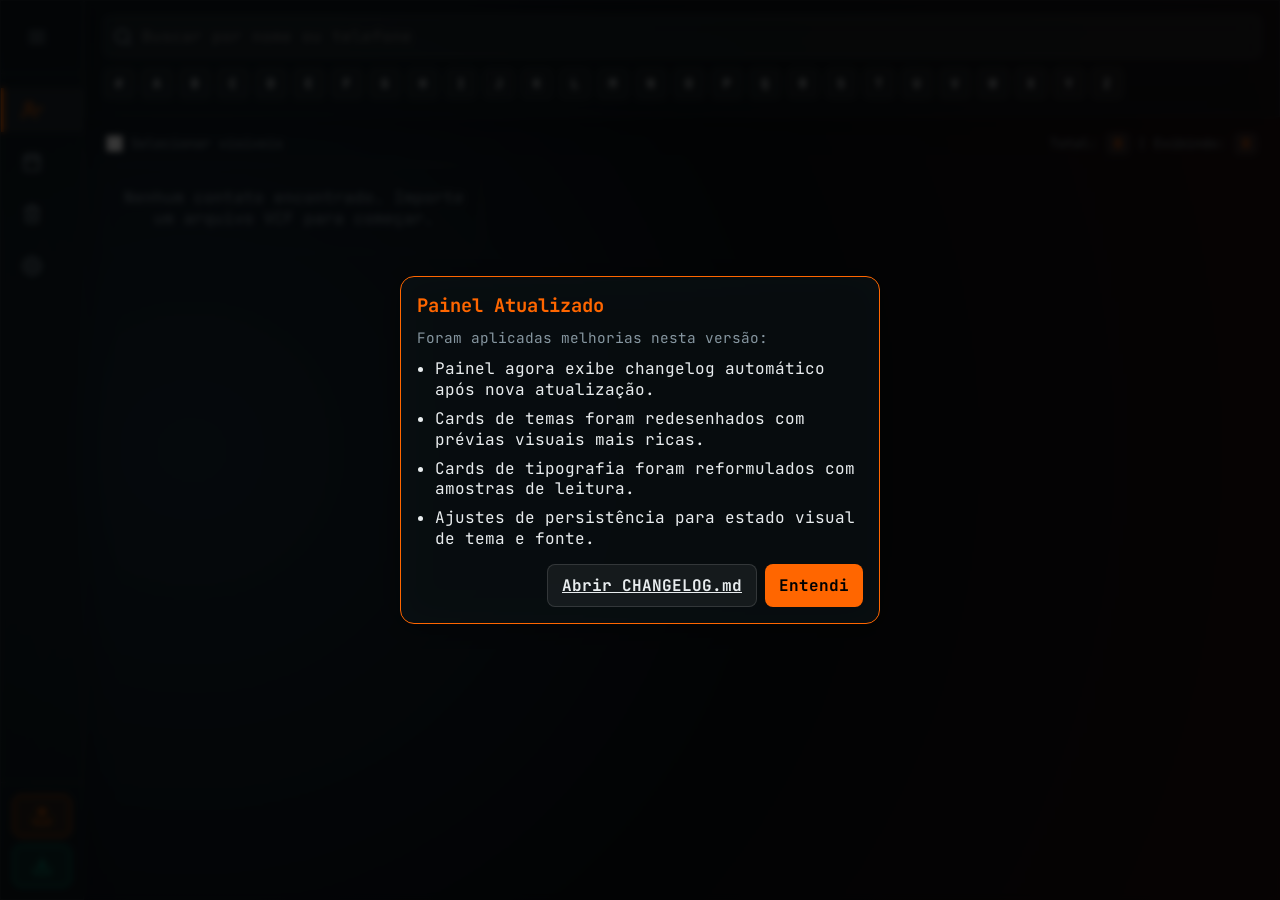
<file: index.html>
<!DOCTYPE html>
<html lang="pt-BR" data-theme="default">
<head>
  <meta charset="UTF-8">
  <meta name="viewport" content="width=device-width, initial-scale=1.0">
  <title>VCF OS & Agenda</title>

  <link rel="manifest" href="manifest.json">
  <meta name="theme-color" content="#ff6600" id="meta-theme-color">
  <meta name="apple-mobile-web-app-capable" content="yes">
  <meta name="apple-mobile-web-app-status-bar-style" content="black-translucent">
  <link rel="apple-touch-icon" href="assets/icon-192.png">

  <link rel="preconnect" href="https://fonts.googleapis.com">
  <link rel="preconnect" href="https://fonts.gstatic.com" crossorigin>
  <link href="https://fonts.googleapis.com/css2?family=JetBrains+Mono:wght@400;500;700&family=Fira+Code:wght@400;500;700&family=Space+Mono:wght@400;700&display=swap" rel="stylesheet">

  <link rel="stylesheet" href="css/themes.css">
  <link rel="stylesheet" href="css/layout.css">
  <link rel="stylesheet" href="css/components.css">
</head>
<body>
  <noscript>Ative o JavaScript para usar o VCF OS.</noscript>

  <!-- Sprite de ícones SVG reutilizados em toda a interface -->
  <svg style="display:none;">
    <symbol id="icon-menu" viewBox="0 0 24 24"><line x1="3" y1="12" x2="21" y2="12"/><line x1="3" y1="6" x2="21" y2="6"/><line x1="3" y1="18" x2="21" y2="18"/></symbol>
    <symbol id="icon-users" viewBox="0 0 24 24"><path d="M16 21v-2a4 4 0 0 0-4-4H5a4 4 0 0 0-4 4v2"/><circle cx="8.5" cy="7" r="4"/><polyline points="17 11 19 13 23 9"/></symbol>
    <symbol id="icon-calendar" viewBox="0 0 24 24"><rect x="3" y="4" width="18" height="18" rx="2" ry="2"/><line x1="16" y1="2" x2="16" y2="6"/><line x1="8" y1="2" x2="8" y2="6"/><line x1="3" y1="10" x2="21" y2="10"/></symbol>
    <symbol id="icon-trash" viewBox="0 0 24 24"><polyline points="3 6 5 6 21 6"/><path d="M19 6v14a2 2 0 0 1-2 2H7a2 2 0 0 1-2-2V6m3 0V4a2 2 0 0 1 2-2h4a2 2 0 0 1 2 2v2"/><line x1="10" y1="11" x2="10" y2="17"/><line x1="14" y1="11" x2="14" y2="17"/></symbol>
    <symbol id="icon-upload" viewBox="0 0 24 24"><path d="M21 15v4a2 2 0 0 1-2 2H5a2 2 0 0 1-2-2v-4"/><polyline points="17 8 12 3 7 8"/><line x1="12" y1="3" x2="12" y2="15"/></symbol>
    <symbol id="icon-download" viewBox="0 0 24 24"><path d="M21 15v4a2 2 0 0 1-2 2H5a2 2 0 0 1-2-2v-4"/><polyline points="7 10 12 15 17 10"/><line x1="12" y1="15" x2="12" y2="3"/></symbol>
    <symbol id="icon-search" viewBox="0 0 24 24"><circle cx="11" cy="11" r="8"/><line x1="21" y1="21" x2="16.65" y2="16.65"/></symbol>
    <symbol id="icon-plus" viewBox="0 0 24 24"><line x1="12" y1="5" x2="12" y2="19"/><line x1="5" y1="12" x2="19" y2="12"/></symbol>
    <symbol id="icon-chevron-down" viewBox="0 0 24 24"><polyline points="6 9 12 15 18 9"/></symbol>
    <symbol id="icon-refresh-cw" viewBox="0 0 24 24"><polyline points="23 4 23 10 17 10"/><polyline points="1 20 1 14 7 14"/><path d="M3.51 9a9 9 0 0 1 14.85-3.36L23 10M1 14l4.64 4.36A9 9 0 0 0 20.49 15"/></symbol>
    <symbol id="icon-settings" viewBox="0 0 24 24"><circle cx="12" cy="12" r="3"/><path d="M19.4 15a1.65 1.65 0 0 0 .33 1.82l.06.06a2 2 0 0 1 0 2.83 2 2 0 0 1-2.83 0l-.06-.06a1.65 1.65 0 0 0-1.82-.33 1.65 1.65 0 0 0-1 1.51V21a2 2 0 0 1-2 2 2 2 0 0 1-2-2v-.09A1.65 1.65 0 0 0 9 19.4a1.65 1.65 0 0 0-1.82.33l-.06.06a2 2 0 0 1-2.83 0 2 2 0 0 1 0-2.83l.06-.06a1.65 1.65 0 0 0 .33-1.82 1.65 1.65 0 0 0-1.51-1H3a2 2 0 0 1-2-2 2 2 0 0 1 2-2h.09A1.65 1.65 0 0 0 4.6 9a1.65 1.65 0 0 0-.33-1.82l-.06-.06a2 2 0 0 1 0-2.83 2 2 0 0 1 2.83 0l.06.06a1.65 1.65 0 0 0 1.82.33H9a1.65 1.65 0 0 0 1-1.51V3a2 2 0 0 1 2-2 2 2 0 0 1 2 2v.09a1.65 1.65 0 0 0 1 1.51 1.65 1.65 0 0 0 1.82-.33l.06-.06a2 2 0 0 1 2.83 0 2 2 0 0 1 0 2.83l-.06.06a1.65 1.65 0 0 0-.33 1.82V9a1.65 1.65 0 0 0 1.51 1H21a2 2 0 0 1 2 2 2 2 0 0 1-2 2h-.09a1.65 1.65 0 0 0-1.51 1z"/></symbol>
    <symbol id="icon-typography" viewBox="0 0 24 24"><polyline points="4 7 4 4 20 4 20 7"/><line x1="9" y1="20" x2="15" y2="20"/><line x1="12" y1="4" x2="12" y2="20"/></symbol>
    <symbol id="icon-theme-drop" viewBox="0 0 24 24"><path d="M12 2.69l5.66 5.66a8 8 0 1 1-11.31 0z"/></symbol>
  </svg>

  <!-- Navegação principal (desktop: lateral, mobile: inferior) -->
  <aside class="sidebar glass-panel" id="sidebar">
    <div class="brand">
      <button class="btn-icon" onclick="toggleSidebar()" title="Alternar Menu" aria-label="Alternar Menu">
        <svg><use href="#icon-menu"/></svg>
      </button>
      <span class="hide-collapsed">VCF OS</span>
    </div>

    <div class="nav-menu">
      <button type="button" class="nav-item active" onclick="switchTab('contacts', this)" title="Contatos VCF">
        <svg><use href="#icon-users"/></svg> <span class="hide-collapsed">Contatos</span>
      </button>
      <button type="button" class="nav-item" onclick="switchTab('agenda', this)" title="Agenda & Eventos">
        <svg><use href="#icon-calendar"/></svg> <span class="hide-collapsed">Agenda</span>
      </button>
      <button type="button" class="nav-item" onclick="switchTab('trash', this)" title="Lixeira">
        <svg><use href="#icon-trash"/></svg>
        <span class="hide-collapsed">Lixeira</span>
        <span id="trash-count" class="hide-collapsed nav-badge">0</span>
      </button>
      <button type="button" class="nav-item" onclick="switchTab('settings', this)" title="Configurações">
        <svg><use href="#icon-settings"/></svg> <span class="hide-collapsed">Ajustes</span>
      </button>
    </div>

    <div class="sidebar-footer">
      <button class="sidebar-btn btn-upload" onclick="document.getElementById('file-upload').click()" title="Importar VCF">
        <svg><use href="#icon-upload"/></svg> <span class="hide-collapsed">Importar VCF</span>
      </button>
      <button class="sidebar-btn btn-download" onclick="downloadUpdatedVCF()" title="Exportar Base">
        <svg><use href="#icon-download"/></svg> <span class="hide-collapsed">Exportar Base</span>
      </button>
    </div>
  </aside>

  <input type="file" id="file-upload" accept=".vcf" hidden onchange="handleFileUpload(event)">

  <div class="mobile-fab-container" aria-hidden="true">
    <button class="fab fab-upload" onclick="document.getElementById('file-upload').click()" title="Importar VCF" aria-label="Importar VCF">
      <svg><use href="#icon-upload"/></svg>
    </button>
    <button class="fab fab-download" onclick="downloadUpdatedVCF()" title="Exportar Base" aria-label="Exportar Base">
      <svg><use href="#icon-download"/></svg>
    </button>
  </div>

  <!-- Conteúdo principal dividido por abas -->
  <main class="main-wrapper">
    <!-- Aba Contatos -->
    <section id="view-contacts" class="view-section active">
      <div class="toolbar glass-panel">
        <div class="search-wrap">
          <svg class="search-icon"><use href="#icon-search"/></svg>
          <input type="text" id="search-box" class="input-glass" placeholder="Buscar por nome ou telefone" oninput="applyFilters()">
        </div>
        <div class="alphabet-bar" id="alphabet-container"></div>
      </div>

      <div id="bulk-toolbar" class="bulk-actions">
        <span id="selected-count" class="selected-count">0 selecionados</span>
        <div class="bulk-controls">
          <select id="bulk-action-type" class="input-glass" onchange="toggleBulkInputs()">
            <option value="prefix">Adicionar Prefixo</option>
            <option value="replace">Substituir Palavra</option>
            <option value="clean_wa">Sanitizar Evolution/WAHA</option>
          </select>
          <input type="text" id="bulk-input-val" class="input-glass" placeholder="Texto alvo...">
          <input type="text" id="bulk-input-replace" class="input-glass" placeholder="Substituir por..." style="display:none;">
          <button class="btn btn-primary" onclick="applyBulkAction()">Aplicar</button>
          <button class="btn btn-danger" onclick="deleteSelected()"><svg><use href="#icon-trash"/></svg> Apagar</button>
          <button class="btn btn-glass" onclick="clearSelection()">Cancelar</button>
        </div>
      </div>

      <div class="workspace">
        <div class="stats-bar">
          <label class="checkbox-container">
            <input type="checkbox" id="select-all-checkbox" onchange="toggleSelectAll(this)">
            <span>Selecionar visíveis</span>
          </label>
          <div>Total: <span id="stat-total" class="badge">0</span> | Exibindo: <span id="stat-filtered" class="badge">0</span></div>
        </div>
        <div class="grid-layout" id="contact-list"></div>
        <button id="btn-load-more" class="btn btn-glass" onclick="loadMore()" style="display:none; margin: 16px auto 0;">Carregar mais 100</button>
      </div>
    </section>

    <!-- Aba Agenda -->
    <section id="view-agenda" class="view-section">
      <div class="toolbar glass-panel calendar-toolbar">
        <div class="month-nav">
          <button class="btn btn-glass" onclick="changeMonth(-1)">&lt;</button>
          <h2 id="calendar-month-year">Mês Ano</h2>
          <button class="btn btn-glass" onclick="changeMonth(1)">&gt;</button>
        </div>
        <button class="btn btn-primary" onclick="openEventModal()"><svg><use href="#icon-plus"/></svg> Novo Evento</button>
      </div>
      <div class="workspace">
        <div class="calendar-grid calendar-header-grid">
          <div class="day-name">Dom</div><div class="day-name">Seg</div><div class="day-name">Ter</div>
          <div class="day-name">Qua</div><div class="day-name">Qui</div><div class="day-name">Sex</div><div class="day-name">Sáb</div>
        </div>
        <div class="calendar-grid" id="calendar-body"></div>
      </div>
    </section>

    <!-- Aba Lixeira -->
    <section id="view-trash" class="view-section">
      <div class="toolbar glass-panel">
        <h3 class="danger-title"><svg><use href="#icon-trash"/></svg> Lixeira de Contatos</h3>
        <div class="toolbar-action-right">
          <button class="btn btn-danger" onclick="emptyTrash()">Esvaziar Lixeira</button>
        </div>
      </div>
      <div class="workspace">
        <div class="grid-layout" id="trash-list"></div>
      </div>
    </section>

    <!-- Aba Ajustes -->
    <section id="view-settings" class="view-section">
      <div class="toolbar glass-panel">
        <h2 class="settings-title"><svg><use href="#icon-settings"/></svg> Configurações do Sistema</h2>
      </div>
      <div class="workspace">
        <div class="settings-grid">
          <div class="settings-card glass-panel">
            <h3><svg><use href="#icon-theme-drop"/></svg> Temas Visuais</h3>
            <p>Escolha uma direção visual com prévia de contraste e estilo.</p>
            <div class="theme-options">
              <button class="theme-btn active" data-theme="default" onclick="setTheme('default', this)">
                <span class="theme-preview t-default"><i></i><i></i><i></i></span>
                <span class="theme-meta"><strong>Liquid OS</strong><small>Laranja técnico</small></span>
              </button>
              <button class="theme-btn" data-theme="cyberpunk" onclick="setTheme('cyberpunk', this)">
                <span class="theme-preview t-cyberpunk"><i></i><i></i><i></i></span>
                <span class="theme-meta"><strong>Cyberpunk</strong><small>Neon frio</small></span>
              </button>
              <button class="theme-btn" data-theme="hacker" onclick="setTheme('hacker', this)">
                <span class="theme-preview t-hacker"><i></i><i></i><i></i></span>
                <span class="theme-meta"><strong>Terminal</strong><small>Matrix clássico</small></span>
              </button>
              <button class="theme-btn" data-theme="dracula" onclick="setTheme('dracula', this)">
                <span class="theme-preview t-dracula"><i></i><i></i><i></i></span>
                <span class="theme-meta"><strong>Dracula</strong><small>Roxo escuro</small></span>
              </button>
              <button class="theme-btn" data-theme="synthwave" onclick="setTheme('synthwave', this)">
                <span class="theme-preview t-synthwave"><i></i><i></i><i></i></span>
                <span class="theme-meta"><strong>Synthwave</strong><small>Retro neon</small></span>
              </button>
              <button class="theme-btn" data-theme="ocean" onclick="setTheme('ocean', this)">
                <span class="theme-preview t-ocean"><i></i><i></i><i></i></span>
                <span class="theme-meta"><strong>Ocean</strong><small>Azul profundo</small></span>
              </button>
            </div>
            <div class="color-picker-wrap">
              <div class="color-pill">
                <input type="color" id="custom-theme-color" value="#ff6600" aria-label="Cor customizada do tema">
                <span>Cor customizada</span>
              </div>
              <code id="custom-color-value">#ff6600</code>
            </div>
          </div>

          <div class="settings-card glass-panel">
            <h3><svg><use href="#icon-typography"/></svg> Tipografia</h3>
            <p>Defina a família de fonte com prévia visual de leitura.</p>
            <div class="font-options">
              <button class="font-btn active" data-font-key="jetbrains" onclick="setFont('JetBrainsMono NFP', 'JetBrains Mono', this)">
                <span class="font-sample" style="font-family:'JetBrains Mono', monospace;">Aa 0123 VCF OS</span>
                <span class="font-meta"><strong>JetBrains Mono</strong><small>Leitura limpa para edição</small></span>
              </button>
              <button class="font-btn" data-font-key="firacode" onclick="setFont('FiraCode Nerd Font', 'Fira Code', this)">
                <span class="font-sample" style="font-family:'Fira Code', monospace;">Aa 0123 VCF OS</span>
                <span class="font-meta"><strong>Fira Code</strong><small>Visual técnico e denso</small></span>
              </button>
              <button class="font-btn" data-font-key="spacemono" onclick="setFont('SpaceMono NFP', 'Space Mono', this)">
                <span class="font-sample" style="font-family:'Space Mono', monospace;">Aa 0123 VCF OS</span>
                <span class="font-meta"><strong>Space Mono</strong><small>Geometria retrô terminal</small></span>
              </button>
            </div>
          </div>
        </div>
      </div>
    </section>
  </main>

  <!-- Modal de criação de eventos -->
  <div id="event-modal" class="modal-overlay">
    <div class="modal-content glass-panel">
      <h3>Adicionar Evento</h3>
      <div class="form-group">
        <label>Título do Evento</label>
        <input type="text" id="ev-title" class="input-glass">
      </div>
      <div class="event-row">
        <div class="form-group">
          <label>Data</label>
          <input type="date" id="ev-date" class="input-glass">
        </div>
        <div class="form-group">
          <label>Hora</label>
          <input type="time" id="ev-time" class="input-glass">
        </div>
      </div>
      <div class="form-group">
        <label>Vincular Contato (Opcional)</label>
        <select id="ev-contact" class="input-glass">
          <option value="">Nenhum</option>
        </select>
      </div>
      <div class="form-group">
        <label>Tag</label>
        <select id="ev-tag" class="input-glass">
          <option value="tag-default">Padrão</option>
          <option value="tag-work">Trabalho</option>
          <option value="tag-personal">Pessoal</option>
        </select>
      </div>
      <div class="event-actions">
        <button class="btn btn-glass" onclick="closeEventModal()">Cancelar</button>
        <button class="btn btn-primary" onclick="saveEvent()">Salvar</button>
      </div>
    </div>
  </div>

  <!-- Container global de toasts -->
  <div id="toast-container" class="toast-container"></div>

  <!-- Modal de changelog pós-atualização -->
  <div id="changelog-modal" class="modal-overlay">
    <div class="modal-content glass-panel changelog-content">
      <h3>Painel Atualizado</h3>
      <p class="changelog-lead">Foram aplicadas melhorias nesta versão:</p>
      <ul id="changelog-list" class="changelog-list"></ul>
      <div class="changelog-actions">
        <a href="./CHANGELOG.md" target="_blank" rel="noopener noreferrer" class="btn btn-glass">Abrir CHANGELOG.md</a>
        <button class="btn btn-primary" onclick="closeChangelogModal(true)">Entendi</button>
      </div>
    </div>
  </div>

  <script src="js/vcf-core.js"></script>
  <script src="js/calendar.js"></script>
  <script src="js/app.js"></script>
</body>
</html>
</file>
<file: css/themes.css>
/*
 * themes.css
 * ----------
 * Guia rápido:
 * - :root define a base visual padrão do sistema.
 * - [data-theme="..."] sobrescreve variáveis para cada tema.
 * - Para criar novo tema:
 *   1) copie um bloco existente [data-theme="nome"].
 *   2) ajuste cores de --md-primary, --bg-*, --text-*.
 *   3) adicione o botão correspondente em index.html (seção Ajustes).
 */
:root {
  --md-primary: #ff6600;
  --md-primary-hover: #ff7a22;
  --md-on-primary: #000;
  --wa-green: #00a884;
  --danger-red: #ff4444;
  --info-blue: #00bfff;
  --bg-dark: #0b1014;
  --bg-grad-1: #1a2a3a;
  --bg-grad-2: #201010;
  --bg-panel: rgba(17, 27, 33, 0.45);
  --border-glass: rgba(255, 255, 255, 0.08);
  --text-main: #e9edef;
  --text-muted: #8696a0;
  --font-main: 'JetBrainsMono NFP', 'JetBrains Mono', monospace;
}

[data-theme="cyberpunk"] {
  --md-primary: #00f0ff;
  --md-primary-hover: #5dffff;
  --bg-dark: #050510;
  --bg-grad-1: #2a0a2a;
  --bg-grad-2: #001a22;
  --bg-panel: rgba(10, 10, 25, 0.55);
  --text-main: #e0f8ff;
}

[data-theme="hacker"] {
  --md-primary: #00ff00;
  --md-primary-hover: #33ff33;
  --bg-dark: #000;
  --bg-grad-1: #001100;
  --bg-grad-2: #000500;
  --bg-panel: rgba(0, 20, 0, 0.65);
  --text-main: #00ff00;
  --text-muted: #008800;
  --border-glass: rgba(0, 255, 0, 0.15);
}

[data-theme="dracula"] {
  --md-primary: #ff79c6;
  --md-primary-hover: #ff92d0;
  --bg-dark: #282a36;
  --bg-grad-1: #44475a;
  --bg-grad-2: #191a21;
  --bg-panel: rgba(40, 42, 54, 0.75);
  --text-main: #f8f8f2;
  --text-muted: #6272a4;
}

[data-theme="synthwave"] {
  --md-primary: #ff00ff;
  --md-primary-hover: #ff4dff;
  --bg-dark: #120024;
  --bg-grad-1: #2d004d;
  --bg-grad-2: #090011;
  --bg-panel: rgba(30, 0, 50, 0.6);
  --text-main: #ffccff;
}

[data-theme="ocean"] {
  --md-primary: #0088ff;
  --md-primary-hover: #33aaff;
  --bg-dark: #001122;
  --bg-grad-1: #002244;
  --bg-grad-2: #000511;
  --bg-panel: rgba(0, 20, 40, 0.6);
  --text-main: #cceeff;
}

[data-theme="custom"] {
  --md-primary-hover: color-mix(in srgb, var(--md-primary) 80%, #fff);
}
</file>
<file: css/layout.css>
/*
 * layout.css
 * ----------
 * Guia rápido:
 * - Arquivo focado em estrutura e responsividade.
 * - Mobile-first: regras base atendem celular.
 * - Desktop começa no breakpoint @media (min-width: 768px).
 * - Evite estilos visuais detalhados aqui; use components.css.
 */
* {
  box-sizing: border-box;
  margin: 0;
  padding: 0;
  scrollbar-width: thin;
  scrollbar-color: var(--border-glass) transparent;
}

html,
body {
  height: 100%;
}

body {
  background: radial-gradient(circle at 15% 50%, var(--bg-grad-1), var(--bg-dark) 52%, var(--bg-grad-2) 100%);
  color: var(--text-main);
  font-family: var(--font-main);
  overflow: hidden;
  display: flex;
  flex-direction: column;
  transition: background 0.5s ease;
}

svg {
  width: 20px;
  height: 20px;
  stroke: currentColor;
  fill: none;
  stroke-width: 2;
  stroke-linecap: round;
  stroke-linejoin: round;
  flex-shrink: 0;
}

.main-wrapper {
  flex: 1;
  display: flex;
  flex-direction: column;
  overflow: hidden;
  margin-bottom: 64px;
}

.view-section {
  display: none;
  flex: 1;
  flex-direction: column;
  overflow: hidden;
}

.view-section.active {
  display: flex;
}

.sidebar {
  position: fixed;
  left: 0;
  right: 0;
  bottom: 0;
  height: 64px;
  z-index: 20;
  display: flex;
  border-top: 1px solid var(--border-glass);
}

.brand,
.sidebar-footer {
  display: none;
}

.nav-menu {
  width: 100%;
  display: grid;
  grid-template-columns: repeat(4, minmax(0, 1fr));
  gap: 0;
}

.nav-item {
  border: 0;
  background: transparent;
  color: var(--text-muted);
  display: flex;
  flex-direction: column;
  justify-content: center;
  align-items: center;
  gap: 4px;
  padding: 8px 4px;
  font: inherit;
}

.nav-item .hide-collapsed {
  font-size: 0.68rem;
}

.nav-item.active {
  color: var(--md-primary);
  border-top: 3px solid var(--md-primary);
  background: rgba(255, 255, 255, 0.06);
}

.nav-badge {
  display: inline-flex;
  align-items: center;
  justify-content: center;
  min-width: 18px;
  min-height: 18px;
  padding: 0 6px;
  border-radius: 999px;
  font-size: 0.65rem;
  font-weight: 700;
  background: var(--danger-red);
  color: #fff;
}

.toolbar {
  padding: 12px;
  display: flex;
  gap: 10px;
  align-items: center;
  flex-wrap: wrap;
  border-bottom: 1px solid var(--border-glass);
  flex-shrink: 0;
}

.search-wrap {
  position: relative;
  flex: 1 1 220px;
  display: flex;
  align-items: center;
}

.search-wrap .input-glass {
  padding-left: 38px;
}

.search-icon {
  position: absolute;
  left: 10px;
  color: var(--text-muted);
}

.bulk-actions {
  padding: 12px;
}

.bulk-controls {
  width: 100%;
  display: flex;
  flex-wrap: wrap;
  gap: 8px;
}

.bulk-controls > * {
  flex: 1 1 140px;
}

.workspace {
  flex: 1;
  overflow-y: auto;
  padding: 12px;
  display: flex;
  flex-direction: column;
  gap: 12px;
}

.stats-bar {
  display: flex;
  justify-content: space-between;
  align-items: center;
  gap: 10px;
  font-size: 0.82rem;
  color: var(--text-muted);
  flex-wrap: wrap;
}

.grid-layout {
  display: grid;
  grid-template-columns: 1fr;
  gap: 12px;
}

.calendar-toolbar {
  justify-content: space-between;
}

.month-nav {
  display: flex;
  align-items: center;
  gap: 8px;
}

.month-nav h2 {
  min-width: 140px;
  text-align: center;
  font-size: 1.05rem;
  color: var(--md-primary);
}

.calendar-grid {
  display: grid;
  grid-template-columns: repeat(7, minmax(0, 1fr));
  gap: 6px;
}

.calendar-header-grid {
  margin-bottom: 6px;
}

.settings-grid {
  display: grid;
  grid-template-columns: 1fr;
  gap: 14px;
}

.toolbar-action-right {
  margin-left: auto;
}

.settings-title,
.danger-title {
  display: flex;
  align-items: center;
  gap: 8px;
}

.danger-title {
  color: var(--danger-red);
}

.mobile-fab-container {
  position: fixed;
  right: 12px;
  bottom: 78px;
  z-index: 19;
  display: flex;
  flex-direction: column;
  gap: 10px;
}

.event-row,
.event-actions {
  display: grid;
  grid-template-columns: 1fr;
  gap: 10px;
}

@media (min-width: 768px) {
  body {
    flex-direction: row;
  }

  .main-wrapper {
    margin-bottom: 0;
  }

  .sidebar {
    position: relative;
    width: 84px;
    min-width: 84px;
    height: 100vh;
    border-top: 0;
    border-right: 1px solid var(--border-glass);
    flex-direction: column;
    transition: width 0.3s ease;
  }

  .sidebar .brand,
  .sidebar .sidebar-footer {
    display: flex;
  }

  .sidebar.collapsed {
    width: 84px;
    min-width: 84px;
  }

  .sidebar:not(.collapsed) {
    width: 260px;
    min-width: 260px;
  }

  .sidebar .brand {
    align-items: center;
    gap: 12px;
    padding: 18px;
    border-bottom: 1px solid var(--border-glass);
    color: var(--md-primary);
  }

  .sidebar.collapsed .hide-collapsed {
    display: none;
  }

  .sidebar:not(.collapsed) .hide-collapsed {
    display: inline;
  }

  .nav-menu {
    display: flex;
    flex-direction: column;
    gap: 8px;
    padding: 14px 0;
    flex: 1;
  }

  .nav-item {
    flex-direction: row;
    justify-content: flex-start;
    gap: 10px;
    padding: 12px 18px;
    border-left: 3px solid transparent;
  }

  .nav-item .hide-collapsed {
    font-size: 0.92rem;
  }

  .nav-item.active {
    border-top: 0;
    border-left-color: var(--md-primary);
  }

  .sidebar-footer {
    border-top: 1px solid var(--border-glass);
    padding: 12px;
    flex-direction: column;
    gap: 8px;
  }

  .mobile-fab-container {
    display: none;
  }

  .workspace {
    padding: 18px 22px;
  }

  .toolbar {
    padding: 14px 18px;
  }

  .grid-layout {
    grid-template-columns: repeat(auto-fill, minmax(280px, 1fr));
  }

  .settings-grid {
    grid-template-columns: repeat(auto-fit, minmax(320px, 1fr));
  }

  .event-row {
    grid-template-columns: 1fr 1fr;
  }

  .event-actions {
    grid-template-columns: 1fr 1fr;
  }
}
</file>
<file: css/components.css>
/*
 * components.css
 * --------------
 * Guia rápido:
 * - Arquivo focado em aparência de componentes reutilizáveis.
 * - Ex.: botões, cards, inputs, modal, toast, calendário e cards de ajustes.
 * - Se precisar mudar comportamento responsivo, priorize layout.css.
 */
.glass-panel {
  background: var(--bg-panel);
  backdrop-filter: blur(18px);
  -webkit-backdrop-filter: blur(18px);
  border: 1px solid var(--border-glass);
  box-shadow: 0 4px 30px rgba(0, 0, 0, 0.28);
}

.input-glass {
  width: 100%;
  border-radius: 8px;
  border: 1px solid rgba(255, 255, 255, 0.12);
  background: rgba(255, 255, 255, 0.05);
  color: var(--text-main);
  padding: 10px 12px;
  outline: none;
  font: inherit;
}

.input-glass:focus {
  border-color: var(--md-primary);
  box-shadow: 0 0 0 2px rgba(255, 255, 255, 0.12);
}

select.input-glass option {
  background: var(--bg-dark);
  color: var(--text-main);
}

input[type="color"] {
  appearance: none;
  width: 38px;
  height: 38px;
  border-radius: 8px;
  border: 1px solid var(--border-glass);
  background: transparent;
  cursor: pointer;
}

.btn,
.btn-icon,
.sidebar-btn,
.theme-btn,
.font-btn,
.alphabet-btn,
.expand-btn {
  font: inherit;
}

.btn,
.btn-icon,
.sidebar-btn,
.theme-btn,
.font-btn,
.alphabet-btn,
.expand-btn,
.nav-item {
  cursor: pointer;
}

.btn {
  border: 0;
  border-radius: 8px;
  padding: 10px 14px;
  display: inline-flex;
  align-items: center;
  justify-content: center;
  gap: 8px;
  font-weight: 700;
  color: var(--text-main);
  transition: 0.2s ease;
}

.btn:hover,
.sidebar-btn:hover,
.theme-btn:hover,
.font-btn:hover {
  transform: translateY(-1px);
}

.btn-glass {
  border: 1px solid rgba(255, 255, 255, 0.13);
  background: rgba(255, 255, 255, 0.06);
}

.btn-primary {
  background: var(--md-primary);
  color: var(--md-on-primary);
}

.btn-primary:hover {
  background: var(--md-primary-hover);
}

.btn-danger {
  border: 1px solid var(--danger-red);
  background: rgba(255, 68, 68, 0.2);
  color: var(--danger-red);
}

.btn-icon {
  border: 0;
  background: transparent;
  color: var(--text-muted);
  border-radius: 8px;
  padding: 8px;
  display: inline-flex;
  align-items: center;
  justify-content: center;
}

.btn-icon:hover {
  color: var(--text-main);
  background: rgba(255, 255, 255, 0.08);
}

.sidebar-btn {
  width: 100%;
  border: 1px solid var(--border-glass);
  border-radius: 8px;
  padding: 10px 12px;
  background: rgba(255, 255, 255, 0.04);
  display: flex;
  align-items: center;
  gap: 10px;
  color: var(--text-main);
  justify-content: center;
}

.sidebar:not(.collapsed) .sidebar-btn {
  justify-content: flex-start;
}

.btn-upload {
  color: var(--md-primary);
  border-color: var(--md-primary);
  background: rgba(255, 102, 0, 0.12);
}

.btn-download {
  color: var(--wa-green);
  border-color: var(--wa-green);
  background: rgba(0, 168, 132, 0.12);
}

.bulk-actions {
  display: none;
  border: 1px solid var(--md-primary);
  background: rgba(255, 255, 255, 0.04);
  gap: 10px;
}

.bulk-actions.active {
  display: flex;
  flex-direction: column;
}

.selected-count {
  font-weight: 700;
  color: var(--md-primary);
}

.badge {
  background: rgba(255, 255, 255, 0.1);
  color: var(--md-primary);
  border-radius: 6px;
  padding: 3px 8px;
  font-weight: 700;
}

.checkbox-container {
  display: inline-flex;
  align-items: center;
  gap: 8px;
}

.checkbox-container input {
  width: 17px;
  height: 17px;
  accent-color: var(--md-primary);
}

.card {
  border-radius: 12px;
  border: 1px solid var(--border-glass);
  background: rgba(255, 255, 255, 0.025);
  padding: 14px;
  display: flex;
  flex-direction: column;
  gap: 10px;
}

.card:hover {
  border-color: var(--md-primary);
}

.card.selected {
  border-color: var(--md-primary);
  background: rgba(255, 255, 255, 0.06);
}

.card-header {
  display: flex;
  align-items: center;
  justify-content: space-between;
}

.form-group {
  display: flex;
  flex-direction: column;
  gap: 6px;
}

.form-group label {
  font-size: 0.74rem;
  color: var(--text-muted);
  text-transform: uppercase;
  letter-spacing: 0.06em;
}

.expand-btn {
  border: 0;
  background: transparent;
  color: var(--info-blue);
  display: inline-flex;
  align-items: center;
  gap: 5px;
  font-size: 0.8rem;
}

.extra-fields {
  display: none;
  flex-direction: column;
  gap: 10px;
  border-top: 1px solid var(--border-glass);
  padding-top: 10px;
}

.extra-fields.open {
  display: flex;
}

.alphabet-bar {
  display: flex;
  gap: 6px;
  overflow-x: auto;
  max-width: 100%;
  padding-bottom: 3px;
}

.alphabet-btn {
  min-width: 32px;
  border-radius: 6px;
  border: 1px solid rgba(255, 255, 255, 0.12);
  background: rgba(255, 255, 255, 0.05);
  color: var(--text-main);
  padding: 6px 8px;
  font-size: 0.8rem;
  font-weight: 700;
}

.alphabet-btn.active {
  background: var(--md-primary);
  color: var(--bg-dark);
  border-color: var(--md-primary);
}

.day-name {
  text-align: center;
  color: var(--text-muted);
  font-size: 0.78rem;
  text-transform: uppercase;
  padding: 6px 0;
  font-weight: 700;
}

.day-cell {
  border: 1px solid var(--border-glass);
  background: rgba(255, 255, 255, 0.04);
  border-radius: 8px;
  min-height: 86px;
  padding: 7px;
  display: flex;
  flex-direction: column;
  gap: 4px;
}

.day-cell.today {
  border-color: var(--wa-green);
  background: rgba(0, 168, 132, 0.15);
}

.day-number {
  align-self: flex-end;
  color: var(--text-muted);
  font-size: 0.86rem;
  font-weight: 700;
}

.day-cell.today .day-number {
  color: var(--wa-green);
}

.event-pill {
  border: 1px solid var(--md-primary);
  color: var(--md-primary);
  background: rgba(255, 255, 255, 0.08);
  border-radius: 6px;
  font-size: 0.66rem;
  padding: 3px 5px;
  overflow: hidden;
  text-overflow: ellipsis;
  white-space: nowrap;
}

.event-pill.tag-work {
  border-color: var(--info-blue);
  color: var(--info-blue);
}

.event-pill.tag-personal {
  border-color: var(--wa-green);
  color: var(--wa-green);
}

.settings-card {
  border: 1px solid var(--border-glass);
  border-radius: 12px;
  padding: 16px;
  display: flex;
  flex-direction: column;
  gap: 14px;
}

.settings-card h3 {
  display: flex;
  align-items: center;
  gap: 8px;
  color: var(--md-primary);
}

.settings-card p {
  color: var(--text-muted);
  font-size: 0.88rem;
}

.theme-options {
  display: grid;
  grid-template-columns: repeat(auto-fit, minmax(170px, 1fr));
  gap: 12px;
}

.theme-btn,
.font-btn {
  border: 1px solid var(--border-glass);
  background: rgba(255, 255, 255, 0.04);
  color: var(--text-main);
  border-radius: 10px;
  position: relative;
  overflow: hidden;
}

.theme-btn {
  display: flex;
  flex-direction: column;
  align-items: flex-start;
  gap: 9px;
  padding: 12px;
  text-align: left;
}

.theme-btn::before,
.font-btn::before {
  content: "";
  position: absolute;
  inset: 0;
  background: linear-gradient(130deg, rgba(255, 255, 255, 0.08), transparent 55%);
  opacity: 0;
  transition: opacity 0.2s ease;
}

.theme-btn:hover::before,
.font-btn:hover::before {
  opacity: 1;
}

.theme-btn.active,
.font-btn.active {
  border-color: var(--md-primary);
  color: var(--md-primary);
  box-shadow: 0 0 0 1px rgba(255, 255, 255, 0.08), 0 0 0 2px rgba(0, 0, 0, 0.15) inset;
}

.theme-preview {
  width: 100%;
  border-radius: 8px;
  border: 1px solid rgba(255, 255, 255, 0.16);
  padding: 8px;
  display: grid;
  grid-template-columns: repeat(3, minmax(0, 1fr));
  gap: 6px;
}

.theme-preview i {
  display: block;
  height: 20px;
  border-radius: 6px;
}

.t-default {
  background: linear-gradient(145deg, #261a11, #11171c);
}

.t-default i:nth-child(1) {
  background: #ff6600;
}

.t-default i:nth-child(2) {
  background: #00a884;
}

.t-default i:nth-child(3) {
  background: #e9edef;
}

.t-cyberpunk {
  background: linear-gradient(145deg, #0d0a1c, #07161f);
}

.t-cyberpunk i:nth-child(1) {
  background: #00f0ff;
}

.t-cyberpunk i:nth-child(2) {
  background: #5dffff;
}

.t-cyberpunk i:nth-child(3) {
  background: #dffbff;
}

.t-hacker {
  background: linear-gradient(145deg, #000, #021202);
}

.t-hacker i:nth-child(1) {
  background: #00ff00;
}

.t-hacker i:nth-child(2) {
  background: #00a022;
}

.t-hacker i:nth-child(3) {
  background: #99ff99;
}

.t-dracula {
  background: linear-gradient(145deg, #2b2740, #161823);
}

.t-dracula i:nth-child(1) {
  background: #ff79c6;
}

.t-dracula i:nth-child(2) {
  background: #6272a4;
}

.t-dracula i:nth-child(3) {
  background: #f8f8f2;
}

.t-synthwave {
  background: linear-gradient(145deg, #2a0442, #120023);
}

.t-synthwave i:nth-child(1) {
  background: #ff00ff;
}

.t-synthwave i:nth-child(2) {
  background: #8a36ff;
}

.t-synthwave i:nth-child(3) {
  background: #ffd1ff;
}

.t-ocean {
  background: linear-gradient(145deg, #032138, #03131f);
}

.t-ocean i:nth-child(1) {
  background: #0088ff;
}

.t-ocean i:nth-child(2) {
  background: #00b3ff;
}

.t-ocean i:nth-child(3) {
  background: #d5edff;
}

.theme-meta,
.font-meta {
  display: flex;
  flex-direction: column;
  gap: 3px;
  align-items: flex-start;
  z-index: 1;
}

.theme-meta strong,
.font-meta strong {
  font-size: 0.86rem;
  color: var(--text-main);
}

.theme-meta small,
.font-meta small {
  font-size: 0.72rem;
  color: var(--text-muted);
}

.font-options {
  display: flex;
  flex-direction: column;
  gap: 10px;
}

.font-btn {
  padding: 12px 12px;
  text-align: left;
  display: flex;
  align-items: center;
  gap: 12px;
}

.font-sample {
  min-width: 130px;
  border: 1px solid rgba(255, 255, 255, 0.12);
  background: rgba(255, 255, 255, 0.06);
  border-radius: 8px;
  padding: 10px 8px;
  font-size: 0.9rem;
  color: var(--text-main);
  text-align: center;
  z-index: 1;
}

.color-picker-wrap {
  border-top: 1px dashed var(--border-glass);
  padding-top: 12px;
  display: flex;
  align-items: center;
  gap: 10px;
  color: var(--text-muted);
  font-size: 0.86rem;
}

.color-pill {
  display: inline-flex;
  align-items: center;
  gap: 8px;
}

.color-picker-wrap code {
  margin-left: auto;
  color: var(--md-primary);
  background: rgba(255, 255, 255, 0.06);
  border: 1px solid rgba(255, 255, 255, 0.1);
  border-radius: 6px;
  padding: 4px 8px;
  font-size: 0.8rem;
}

.modal-overlay {
  position: fixed;
  inset: 0;
  background: rgba(0, 0, 0, 0.78);
  backdrop-filter: blur(3px);
  display: none;
  align-items: center;
  justify-content: center;
  z-index: 100;
  padding: 16px;
}

.modal-overlay.active {
  display: flex;
}

.modal-content {
  width: min(100%, 480px);
  border-radius: 14px;
  border: 1px solid var(--md-primary);
  padding: 16px;
  display: flex;
  flex-direction: column;
  gap: 10px;
}

.modal-content h3 {
  color: var(--md-primary);
}

.changelog-content {
  max-width: 560px;
}

.changelog-lead {
  color: var(--text-muted);
  font-size: 0.9rem;
}

.changelog-list {
  display: flex;
  flex-direction: column;
  gap: 8px;
  margin: 2px 0 4px;
  padding-left: 18px;
}

.changelog-list li {
  color: var(--text-main);
  line-height: 1.3;
}

.changelog-actions {
  display: flex;
  gap: 8px;
  justify-content: flex-end;
  flex-wrap: wrap;
}

.toast-container {
  position: fixed;
  right: 10px;
  bottom: 132px;
  z-index: 110;
  display: flex;
  flex-direction: column;
  gap: 8px;
  pointer-events: none;
}

.toast {
  padding: 10px 12px;
  border-radius: 8px;
  color: #000;
  font-weight: 700;
  box-shadow: 0 4px 14px rgba(0, 0, 0, 0.3);
  background: var(--wa-green);
  animation: slideIn 0.22s ease forwards;
}

.toast.info {
  background: var(--info-blue);
}

.toast.error {
  background: var(--danger-red);
  color: #fff;
}

.fab {
  width: 46px;
  height: 46px;
  border-radius: 50%;
  border: 0;
  display: inline-flex;
  align-items: center;
  justify-content: center;
  color: #fff;
  box-shadow: 0 4px 16px rgba(0, 0, 0, 0.35);
}

.fab-upload {
  background: var(--md-primary);
  color: var(--md-on-primary);
}

.fab-download {
  background: var(--wa-green);
  color: #000;
}

.empty-state {
  padding: 22px 12px;
  text-align: center;
  color: var(--text-muted);
  border: 1px dashed var(--border-glass);
  border-radius: 12px;
}

@keyframes slideIn {
  from {
    transform: translateX(16px);
    opacity: 0;
  }
  to {
    transform: translateX(0);
    opacity: 1;
  }
}

@keyframes fadeOut {
  to {
    transform: translateX(16px);
    opacity: 0;
  }
}

@media (min-width: 768px) {
  .theme-options {
    grid-template-columns: repeat(auto-fit, minmax(180px, 1fr));
  }

  .font-sample {
    min-width: 164px;
  }

  .toast-container {
    right: 18px;
    bottom: 18px;
  }

  .day-cell {
    min-height: 104px;
  }
}
</file>
